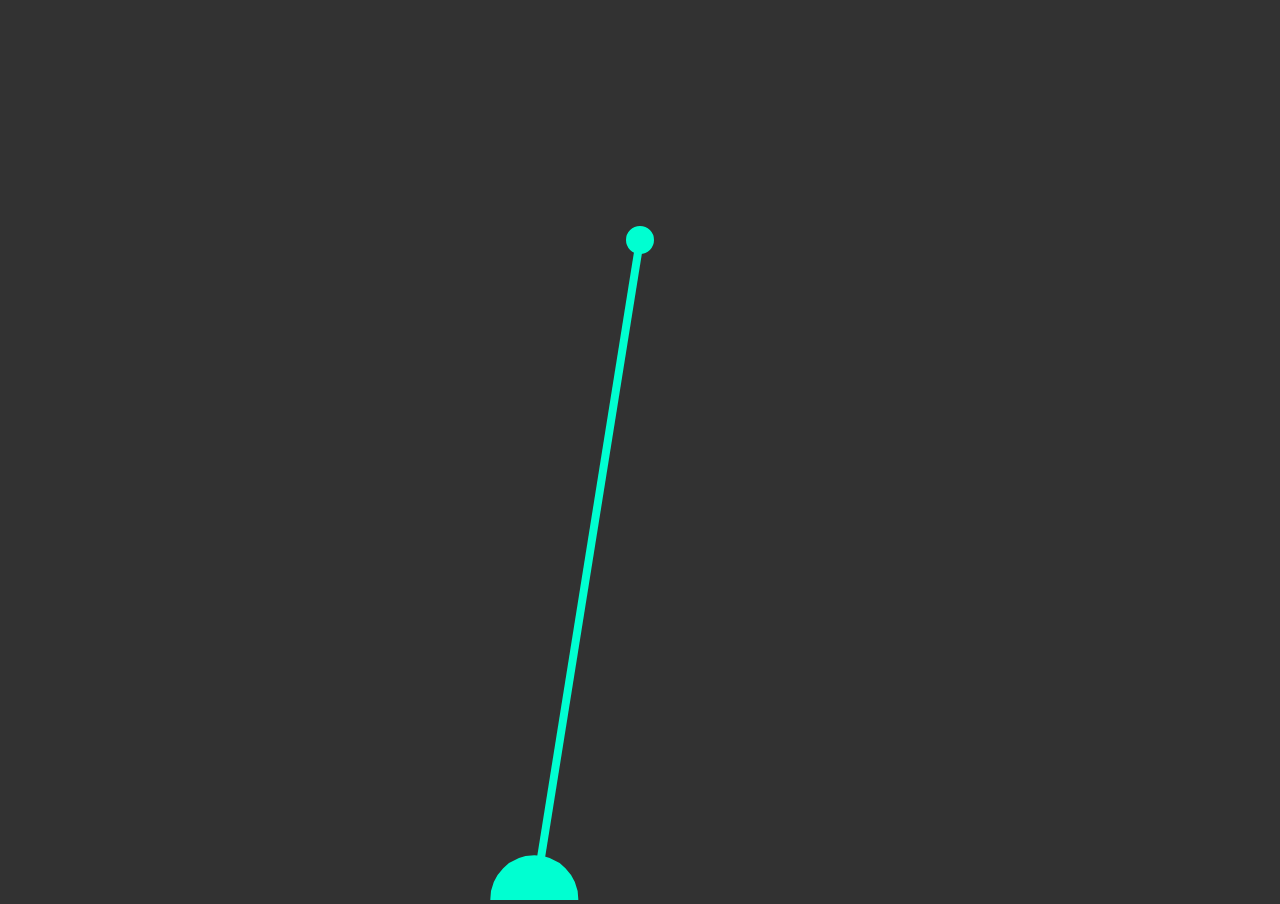
<file: simple-pendulum/index.html>
<!DOCTYPE html>
<html>

<head>
  <title>Simple Pendulum</title>
  <meta name="viewport" content="width=device-width,initial-scale=1.0" />
  <link rel="stylesheet" type="text/css" href="../assets/style.css">
</head>

<body>
  <canvas></canvas>
  <script src="../lib/utils.js"></script>
  <script src="script.js"></script>
</body>

</html>
</file>
<file: assets/style.css>
* {
  margin: 0;
  padding: 0;
  box-sizing: border-box;
  overflow: hidden;
  background: #333;
}
</file>
